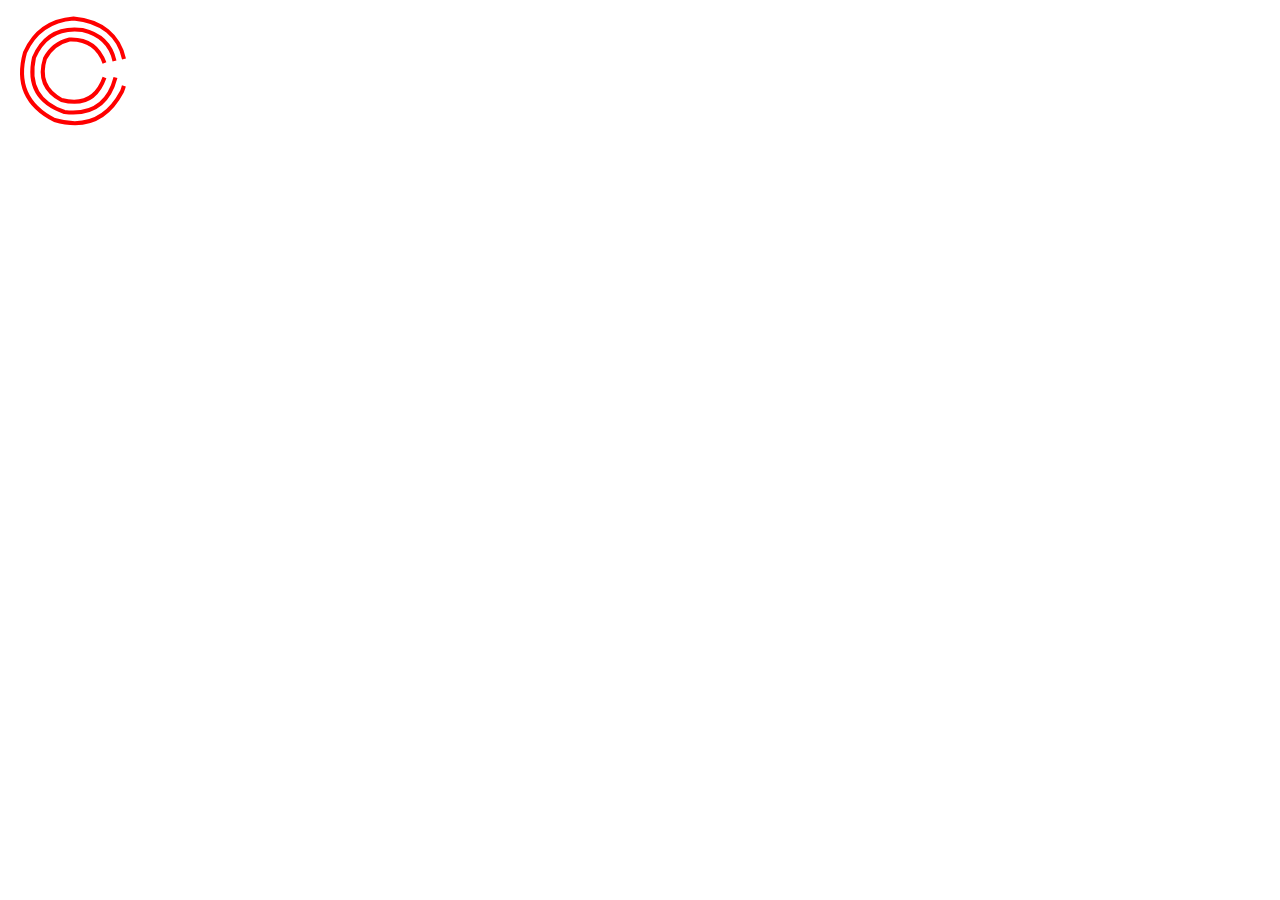
<file: candi.html>
<!DOCTYPE html>
<html lang="en">
  <head>
    <meta charset="UTF-8" />
    <meta name="viewport" content="width=device-width, initial-scale=1.0" />
    <title>candicate</title>
    <style>
      svg {
        width: 300px;
        display: block;
        position: absolute;
      }
      .line1 {
        stroke-dasharray: 340;
        stroke-dashoffset: 40;
        animation: dash 1.5s linear infinite;
      }

      .line2 {
        stroke-dasharray: 320;
        stroke-dashoffset: 320;
        animation: dash2 1.5s linear infinite;
      }

      @keyframes dash {
        from {
          stroke-dashoffset: 360;
        }
        to {
          stroke-dashoffset: 40;
        }
      }

      @keyframes dash2 {
        from {
          stroke-dashoffset: 280;
        }
        to {
          stroke-dashoffset: -40;
        }
      }
    </style>
  </head>
  <body>
    <svg width="300px" height="175px" version="1.1">
      <path
        fill="transparent"
        stroke="red"
        stroke-width="4"
        d="M 116 51 C 111.148 27.968 93.8144 12.968 65.5 10.5 C 42.5579 12.2899 26.3913 23.6232 17 44.5 C 8.42994 75.1428 18.2633 97.6428 46.5 112 C 76.8539 120.779 99.3539 111.279 114 83.5 C 115.958 78.6708 117.124 73.6708 117.5 68.5 C 117.194 65.6146 117.527 62.9479"
        class="line1"
      ></path>
      <path
        fill="transparent"
        stroke="red"
        stroke-width="4"
        d="M 106.5 53 C 103.181 37.3933 92.5146 26.2266 74.5 22 C 51.3611 19.1465 35.1944 28.3131 26 49.5 C 19.9824 76.798 30.1491 94.9647 56.5 104 C 83.6574 107.322 100.657 95.8216 107.5 69.5"
        class="line1"
      ></path>
      <path
        fill="transparent"
        stroke="red"
        stroke-width="4"
        d="M 96.5 55 C 90.5678 38.6962 78.9011 30.8628 61.5 31.5 C 50.5227 34.0867 42.356 40.4201 37 50.5 C 31.1418 68.9363 36.6418 82.7696 53.5 92 C 74.8124 97.6783 89.1457 90.1783 96.5 69.5"
        class="line1"
      ></path>
    </svg>
  </body>
</html>
</file>
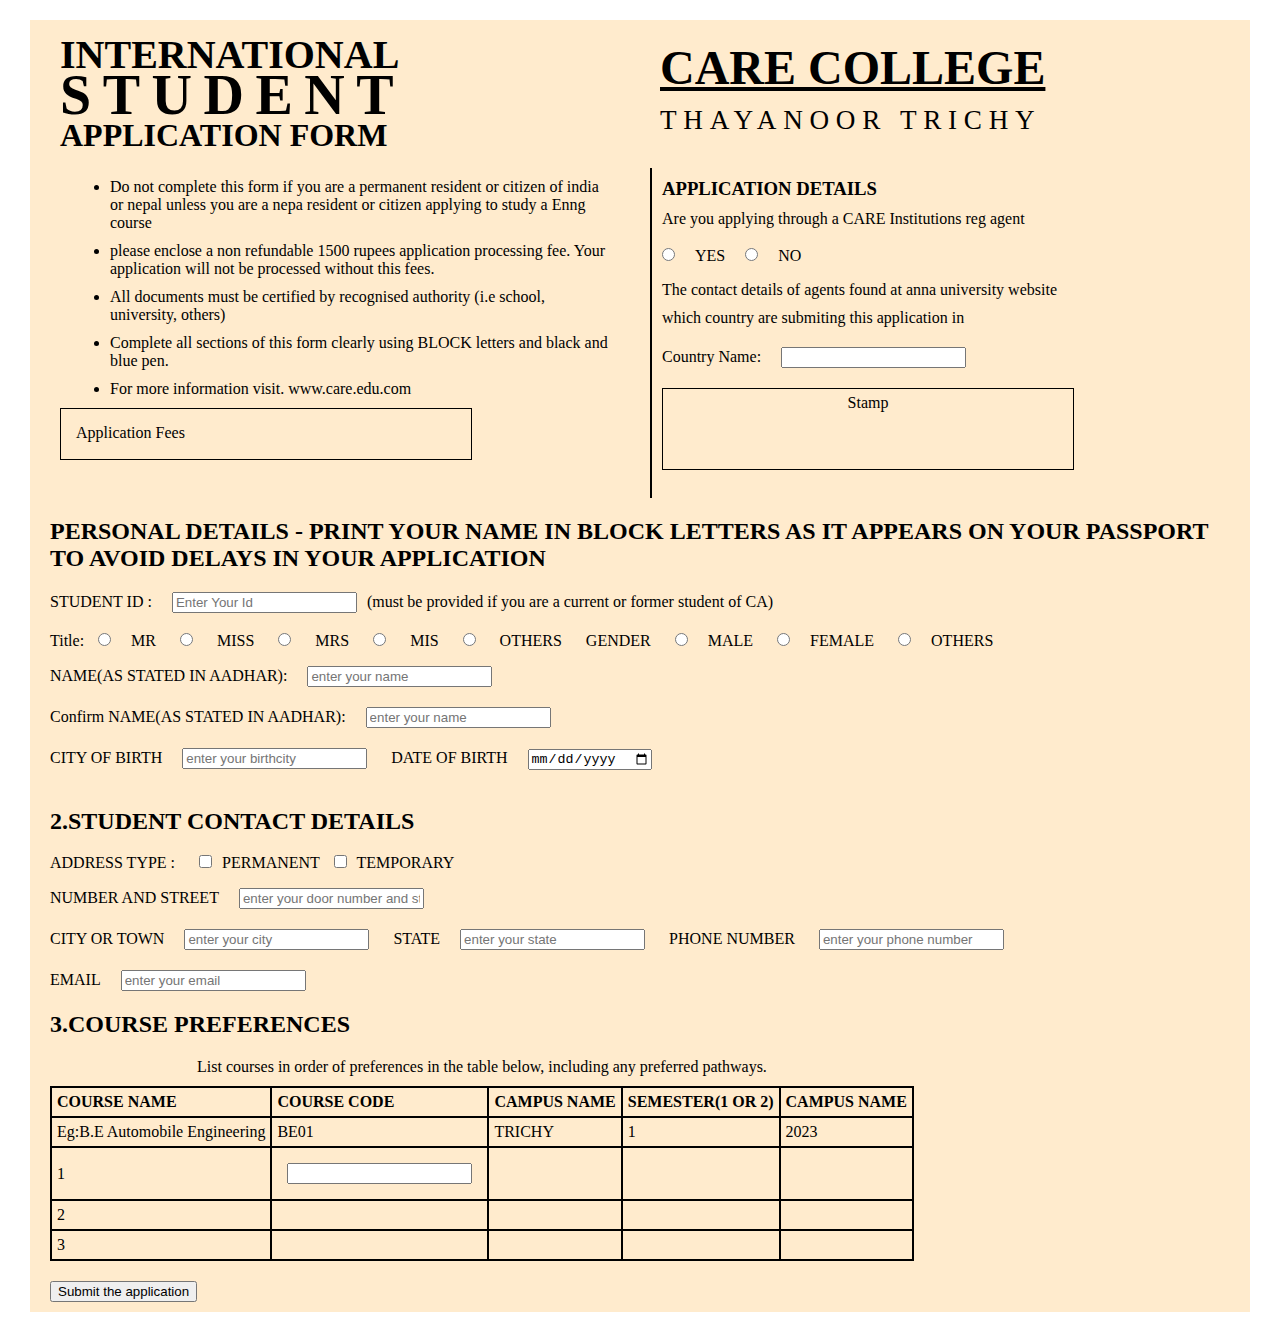
<file: care.html>
<!DOCTYPE html>
<html lang="en">
<head>
    <meta charset="UTF-8">
    <meta name="viewport" content="width=device-width, initial-scale=1.0">
    <title>Admissonform</title>
    <link rel="stylesheet" href="Styles/care.css">
</head>
<body>
    <div class="page">
        <div class="grid-container">
    <div class="sdhead">
        <p class="stdhead">INTERNATIONAL</p>
        <P class="stdhead1">STUDENT</P>
        <P class="stdhead2">APPLICATION FORM</P>
    </div>
    <div class="head">
    <p class="clgtitle">CARE COLLEGE</p>
    <p class="vlg">THAYANOOR TRICHY  </p>
    <br><br></div>
</div>
    <br>
    <div class="grid-container1">
    <div class="para">
        <ul>
            <li>Do not complete this form if you are a permanent resident or citizen of india or nepal unless you are a nepa resident or citizen applying to study a Enng course</li>
    <li>please enclose a non refundable 1500 rupees application processing fee. Your application will not be processed without this fees.</li>
        <li>All documents must be certified by recognised authority (i.e school, university, others)</li>
        <li>Complete all sections of this form clearly using BLOCK letters and black and blue pen. </li>
        <li>For more information visit. www.care.edu.com</li>
        </ul>
        <div class="box1">
            <p class="bocpara">Application Fees</p>
           <!-- <label for="tag">Tag</label><input type="text" id=" tag"placeholder="tag">
            <label for="dt">Date</label><input type="date" id="dt">
            <label for="">Interviewed by: <input type="text" name="inter" id="interview" placeholder="interviewer name"></label><br>
            <label for="exdt">Expires</label><input type="date" name="exdate" id="exdt"> -->
        </div>
    </div>
    <div class="para1">
        <h3>APPLICATION DETAILS</h3>
        <p>Are you applying through a CARE Institutions reg agent </p><input type="radio" id="yes" name="yesor" value="yes"><label for="yes">YES</label><input type="radio" id="no" name="yesor"><label for="no">NO</label>
        <p>The contact details of agents found at anna university website</p>
        <p>which country are submiting this application in</p>
        <label for="country">Country Name:</label><input type="text" id="country" class="cname">
        <p class="box">Stamp</p>
    
    
    </div></div>
    <div>
    <h2>PERSONAL DETAILS - PRINT YOUR NAME IN BLOCK LETTERS AS IT APPEARS ON YOUR PASSPORT TO AVOID DELAYS IN YOUR APPLICATION</h2>
    <label for="stdid">STUDENT ID :</label><input type="number" id="stdid" placeholder="Enter Your Id" name="stdid">(must be provided if you are a current or former student of CA)</input>
    <br>
    <label for="tit">Title:
    <input type="radio" name="tit" id="mr"><label for="mr">MR</label> 
    <input type="radio" name="tit" id="mss"> <label for="mss">MISS</label>  
    <input type="radio" name="tit" id="mrs"> <label for="mrs">MRS</label> 
    <input type="radio" name="tit" id="mis">  <label for="mis">MIS</label>
    <input type="radio" name="tit" id="other">  <label for="other">OTHERS</label>  

    <label for="gen">GENDER</label>
    <input type="radio" name="gen" id="mgen"><label for="mgen">MALE</label>
    <input type="radio" name="gen" id="fgen"><label for="fgen">FEMALE</label>
    <input type="radio" name="gen" id="ogen"><label for="ogen">OTHERS</label>
    <br>

   <label for="name">NAME(AS STATED IN AADHAR):</label><input type="text" id="name" class="names" placeholder="enter your name"><br>
   <label for="cname">Confirm NAME(AS STATED IN AADHAR):</label><input type="text" id="cname" class="cnames" placeholder="enter your name">
<br>
<label for="cob">CITY OF BIRTH</label><input type="text" id="cob" name="citybirth" placeholder="enter your birthcity">
<label for="dob">DATE OF BIRTH</label><input type="date" id="dob" name="dobirth ">
<br><br>

<h2>2.STUDENT CONTACT DETAILS</h2>
<label for="addr">ADDRESS TYPE :</label>
<input type="checkbox" id="addr" name="perm">PERMANENT 
<input type="checkbox" id="addr" name="tperm">TEMPORARY <br>
<label for="str">NUMBER AND STREET</label><input type="text" id="str" name="stname" placeholder="enter your door number and street name">
<br>
<label for="city">CITY OR TOWN</label><input type="text" id="city" name="cityname" placeholder="enter your city">
<label for="state">STATE</label><input type="text" id="state" name="states" placeholder="enter your state">
<label for="phno">PHONE NUMBER</label> <input type="number" id="phno" placeholder="enter your phone number"><br>
<label for="mail">EMAIL</label><input type="email" id="mail" name="email" placeholder="enter your email">
<br>

<h2>3.COURSE PREFERENCES</h2>

<table>
    <caption>List courses in order of preferences in the table below, including any preferred pathways.</caption>
    <thead>
        <tr>
            <th>COURSE NAME</th>
            <th>COURSE CODE</th>
            <th>CAMPUS NAME</th>
            <th>SEMESTER(1 OR 2)</th>
            <th>CAMPUS NAME</th>
        </tr>
    </thead>
    <tbody>
        <tr>
            <td>Eg:B.E Automobile Engineering</td>
            <td>BE01</td>
            <td>TRICHY</td>
            <td>1</td>
            <td>2023</td>
        </tr>
        <tr>
            <td>1</td>
            <td><input type="text" id="code"></td>
            <td></td>
            <td></td>
            <td></td>
        </tr>
        <tr>
            <td>2</td>
            <td></td>
            <td></td>
            <td></td>
            <td></td>
        </tr>
        <tr>
            <td>3</td>
            <td></td>
            <td></td>
            <td></td>
            <td></td>
        </tr>
    </tbody>





</table>
<p id="output"></p>
<button type="submit" id="regapplication">Submit the application</button>
<script src="Scripts/care.js"></script>
</div>
</div>

</body>
</html>
</file>
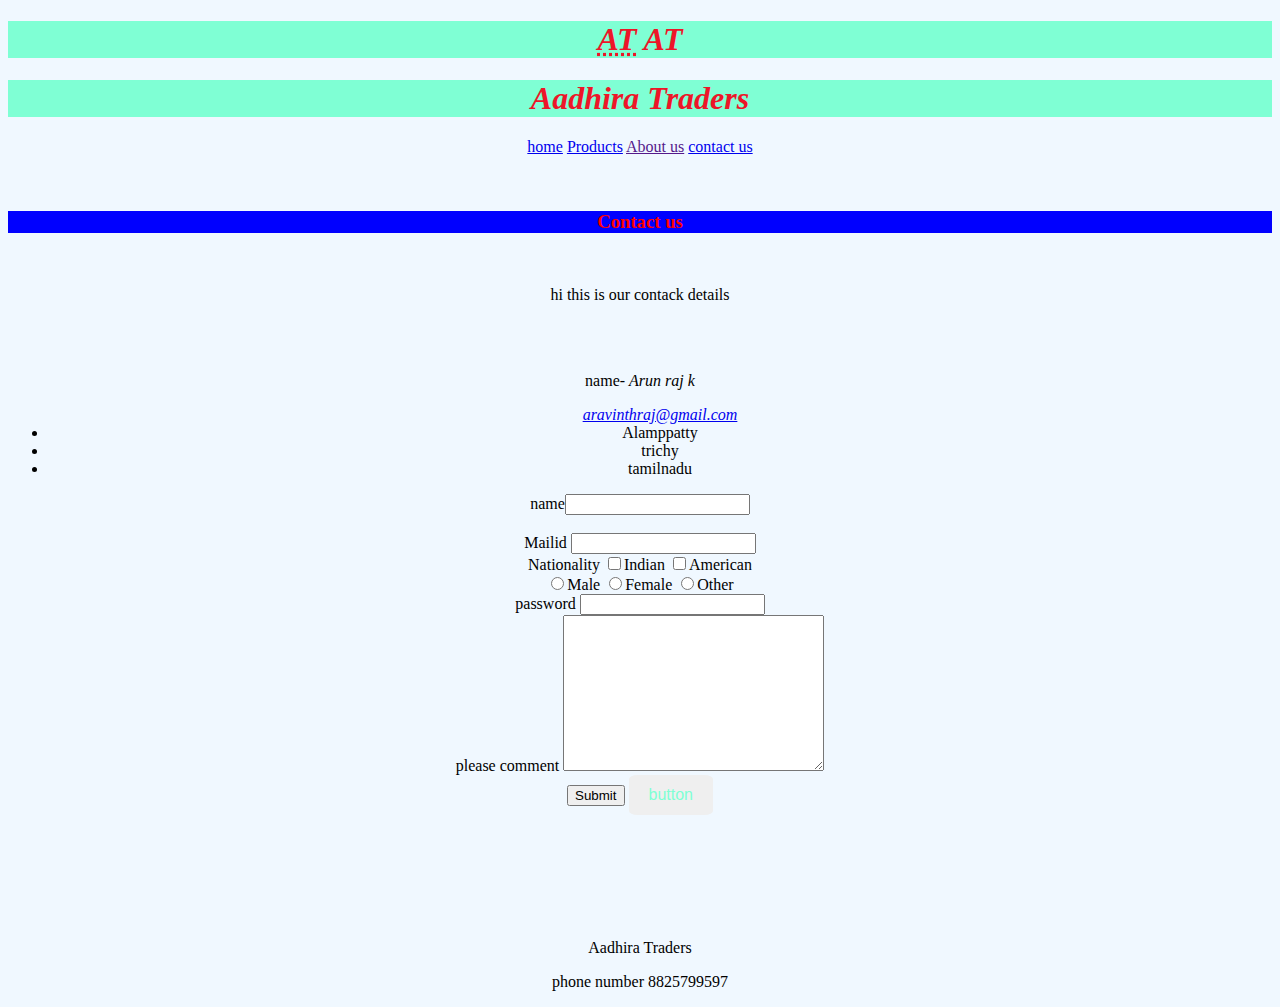
<file: Contact us.html>
<!DOCTYPE html>
<html lang="en">
<head>
    <meta charset="UTF-8">
    <meta name="viewport" content="width=device-width, initial-scale=1.0">
    <title>aadhira_traders</title>
    <style>
        *{
            padding-left: 0.3;
            text-align: center;
         
        }
        body{
            background-color: aliceblue;
            opacity: 100%;
            border-bottom: red;
        }

        
        h1{
            background-color: aquamarine;
            font-style: italic;
            color: rgb(237, 22, 40);
        }
        h3{
            background-color: blue;
            opacity: 1;
            color: red;
        }
        label{
            text-align: left;
        }
        button{
            border: 0;
            border-radius: 10%;
            padding: 0 20px;
            line-height: 2.5;
            text-align: center;
            font-size: 1rem;

            color: aquamarine;
        }
    </style>
</head>
<body>
    <h1> <abbr title="aadhira_traders">AT</abbr> AT</h1>
    <h1>Aadhira Traders</h1>
    <a href="index.html">home</a>
    <a href="Products.html">Products</a>
    <a href="">About us</a>
    <a href="Contact us.html">contact us</a>
    <br>
    <br>
    <br>
    <h3>Contact us</h3>
    <br>
    <p>hi this is our contack details</p>
    <br>
    <br>
    <p>name- <em>Arun raj k</em></p>
    <ul>
        <address> <a href="mailto:aravinthraj@gmail.com">aravinthraj@gmail.com</a></address>
        <li>Alamppatty </li>
        <li>trichy</li>
        <li>tamilnadu</li>
    </ul>
    <form action="">
        <label for="nnn">name</label><input type="text"></form>
<br><div>
<label for="mmm">Mailid</label> <input type="email" name="" id="">
    <br>
    <label for="mmm">Nationality</label>
    <input type="checkbox" name="Nationality" id="">Indian
    <input type="checkbox" name="Nationality" id="">American
    <br>
    <label for="gen"></label>
    <input type="radio" name="gender" id="">Male
    <input type="radio" name="gender" id="">Female
    <input type="radio" name="gender" id="">Other
    <br>
    <label for="mmm">password</label>
    <input type="password" name="" id="">
    <br>
    <label for="te">please comment</label>
    <textarea name="" id="" cols="30" rows="10"></textarea>
    <br>
    <input type="submit" value="Submit">
    <button class="favorite" type="button"> button</button>
    <br>
</div>
    <br>
    <br>

    <br>
    <br>
    <br>
    <br>
    <p>Aadhira Traders </p>
    <p>phone number 8825799597</p>
</body>
</html>
</file>
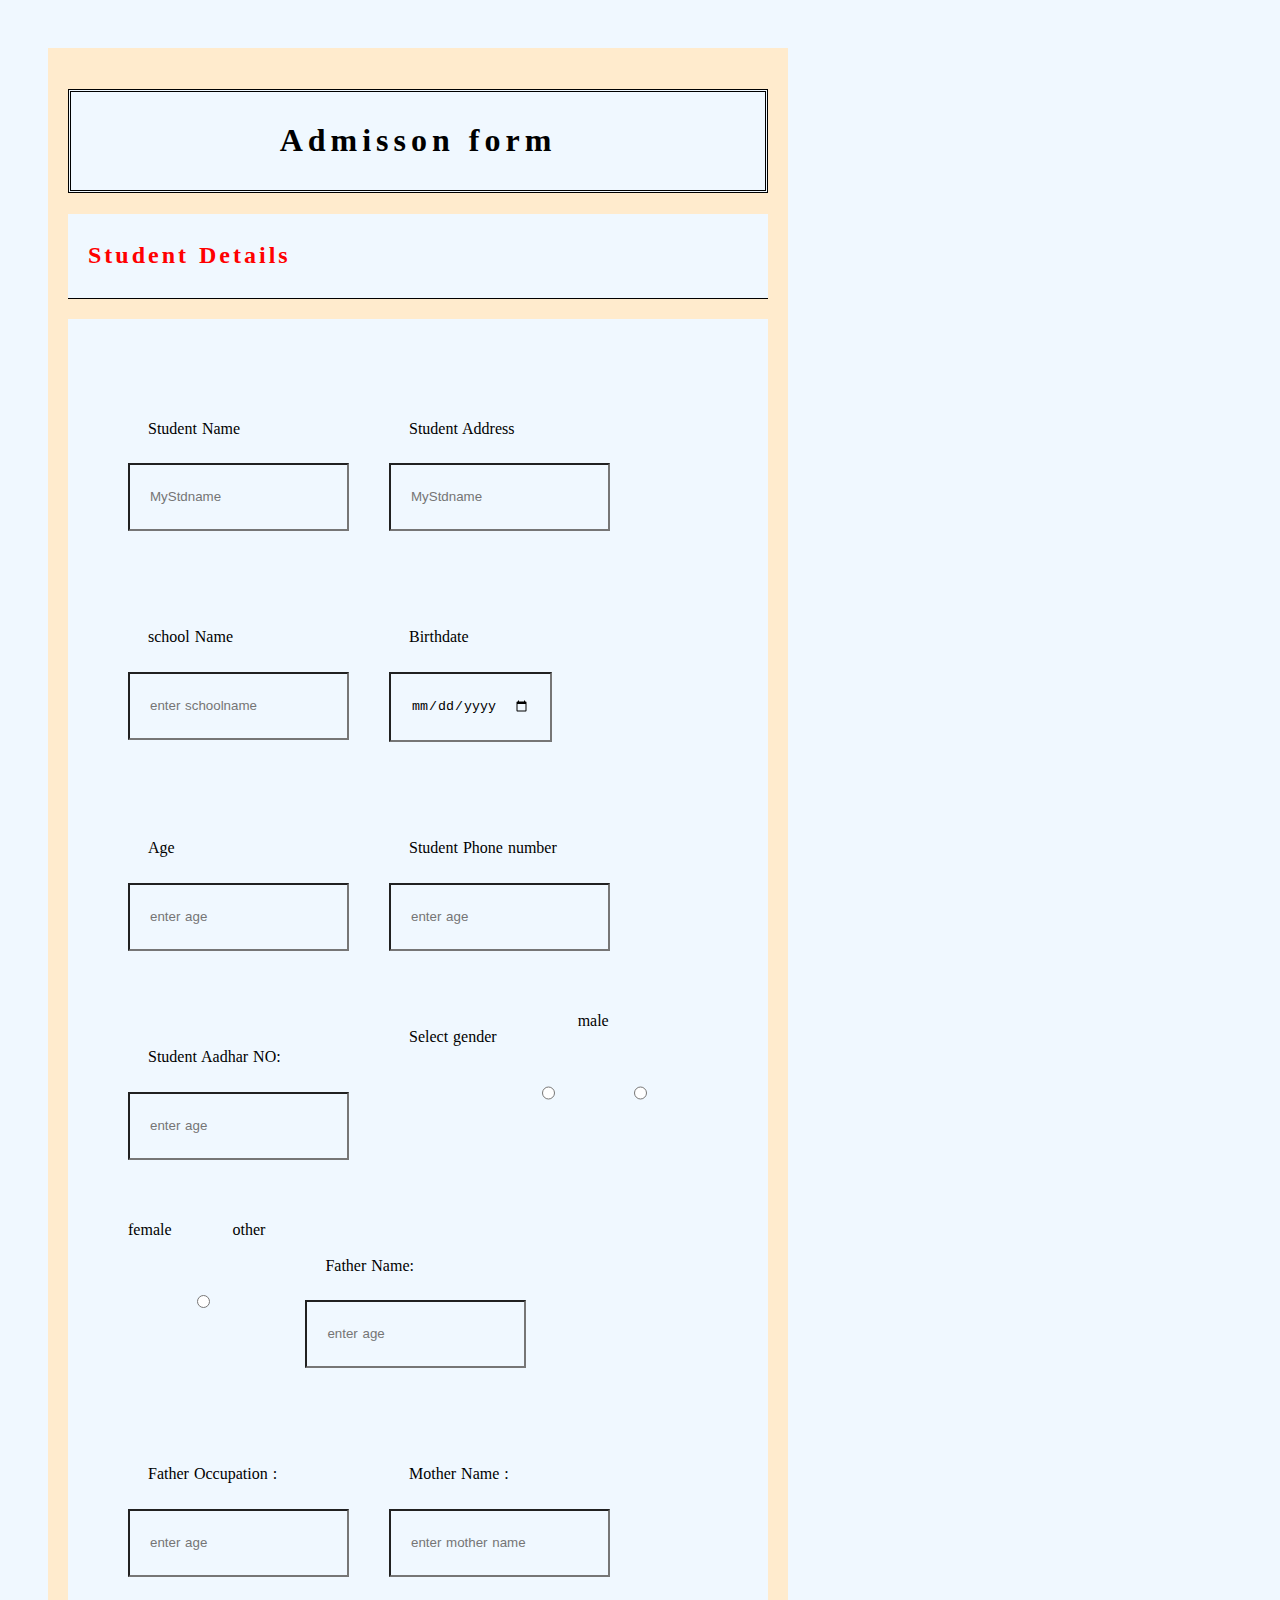
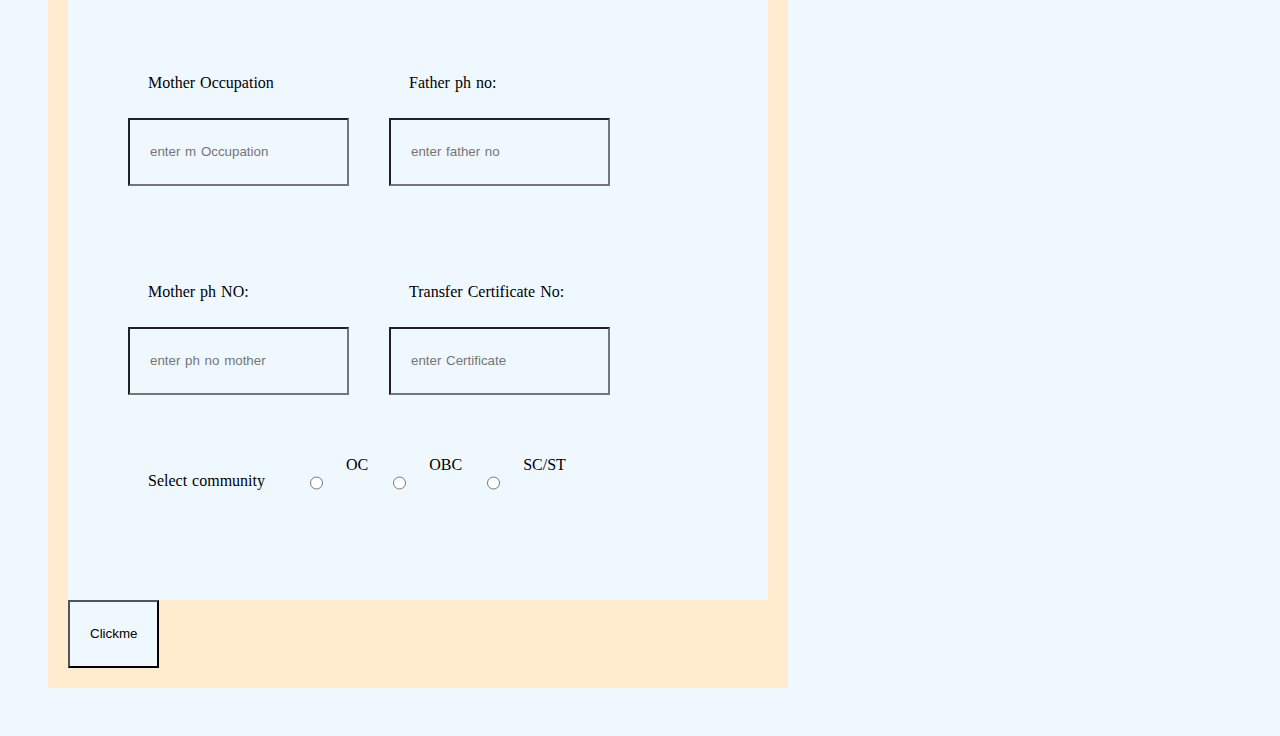
<file: h.html>
<!DOCTYPE html>
<html lang="en">
<head>
    <meta charset="UTF-8">
    <meta name="viewport" content="width=device-width, initial-scale=1.0">
    <title>Application_Form</title>
    <link rel="stylesheet" href="Styles/appl.css">
    <script src="Scripts/appli.js"></script>
    
</head>
<body>
    <div class="container">
   <h1>Admisson form</h1>
   <h2>Student Details</h2>
  
   <form action="" method="get" class="clg_application">
    
<div class="std_details">
   <p><label for="Stdname">Student Name</label><input type="text" id="Stdname" name="Stdnames" placeholder="MyStdname"></p>

   <p><label for="stdaddr">Student Address</label><input type="text" name="address" id="stdaddr"  placeholder="MyStdname"></p>
   <p><label for="scnhname">school Name</label><input type="text" name="schoolname" id="scnhname" placeholder="enter schoolname"></p>
  
   <p><label for="birthdate">Birthdate</label><input type="date" id="birthdate" name="birthdatebd" placeholder="select birthdate"></p>
   <p><label for="age">Age</label><input type="number" id="age" placeholder="enter age"></p>
   
   <p><label for="phno">Student Phone number</label><input type="number" name="ph" id="phno" placeholder="enter age"></p>
   
   <p><label for="aadharno">Student Aadhar NO:</label><input type="number" id="aadharno" placeholder="enter age"></p>


  <p><datagrid>Select gender</p>
    <input type="radio" id="mgen" name="gen" value="male"><label for="mgen">male</label>
    <input type="radio" id="fgen" name="gen" value="female"><label for="fgen">female</label>
    <input type="radio" name="gen" id="ogen" value="other" ><label for="ogen">other</label> 
  
    <p> <label for="fathername">Father Name:</label><input type="text" name="gen" id="fathername" placeholder="enter age">
</p>
<p><label for="fatheroccu">Father Occupation :</label><input type="text" name="fatheroccup" id="fatheroccu" placeholder="enter age"></p>
<p><label for="mothername">Mother Name :</label><input type="text" name="mother" id="mothername" placeholder="enter mother name"></p>
<p><label for="motheroccup">Mother Occupation</label><input type="text" id="motheroccup" class="motheroccu" placeholder="enter m Occupation"></p>
<p><label for="fphno">Father ph no:</label><input type="number" id="fphno" name="fphone" placeholder="enter father no"></p>
<p><label for="mph">Mother ph NO:</label><input type="number" id="mph" name="mphone" placeholder="enter ph no mother"></p>

<p><label for="tdf">Transfer Certificate No:</label><input type="text" name="transfer" id="tdf" placeholder="enter Certificate"></p>

<p><datagrid>Select community</p>
    <input type="radio" id="oc" name="comm" value="oc"><label for="oc">OC</label>
    <input type="radio" id="obc" name="comm" value="obc"><label for="obc">OBC</label>
    <input type="radio" name="comm" id="sc/st" value="sc/st" ><label for="sc/st">SC/ST</label> 
</div>
<br>

<!-- <h2>12<sup>th</sup>Mark Deatails</h2>
<div class="std_mark">
<p><label for="tamilde">Tamil</label><input type="number" name="tamil" id="tamilde" placeholder="enter ur mark"></p>
<p><label for="englishde">English</label><input type="number" name="english" id="englishde" placeholder="enter ur mark"></p>
<p><label for="mathsde">Mathematics</label><input type="number" name="maths" id="mathsde" placeholder="enter ur mark"></p>
<p><label for="physicsde">Physics</label><input type="number" name="physics" id="physicsde" placeholder="enter ur mark"></p>
<p><label for="chemistryde">Chemistry</label><input type="number" name="chemistry" id="chemistryde" placeholder="enter ur mark"></p>
<p><label for="csde">Computer Sceicence</label><input type="number" name="cs" id="csde" placeholder="enter ur mark"></p>
</div>
<h2>10<sup>th</sup>Mark Details</h2>
<div class="std_markt">
    <p><label for="tamil10de">Tamil</label><input type="number" name="tamil10" id="tamil10de" placeholder="enter ur mark"></p>
    <p><label for="english10de">English</label><input type="number" name="english10" id="english10de" placeholder="enter ur mark"></p>
    <p><label for="maths10de">Mathematics10</label><input type="number" name="maths10" id="maths10de" placeholder="enter ur mark"></p>
    <p><label for="sceicencede">Science</label><input type="number" name="sceince" id="sceicencede" placeholder="enter ur mark"></p>
    <p><label for="ssde">Social Science</label><input type="number" name="ss" id="ssde" placeholder="enter ur mark"></p>
</div>
<h2>Other  Details</h2>
<div class="std_other">
    <p><label for="nss" id="nssde">NSS</label><input type="text" id="nss" placeholder="enter nss Certificate"></p>
    <p><label for="ncc" id="nccde">NCC</label><input type="text" id="ncc" placeholder="enter ncc Certificate"></p>
    <p><label for="sports" id="sportsde">Sports</label> <input type="text" id="sports" placeholder="enter sports Certificate"></p> 
</div> -->
<p id="convertop"></p>
</form>

<button type="submit" id="register">Clickme</button>
</div>

    

</body>
</html>
</file>
<file: Styles/care.css>
* {
  margin: 10px 10px 10px 10px;
}
.page {
  align-items: center;
  /**max-width: 1400px;
    height: 200%;**/

  background-color: rgb(255, 235, 205);
}

.stdhead {
  font-size: 2.5rem;
  font-weight: bold;
}
.stdhead1 {
  font-size: 3.5rem;
  letter-spacing: 11.5px;
  font-weight: bold;
}
.stdhead2 {
  font-size: 2rem;
  font-weight: bold;
}
.sdhead {
  line-height: 30px;
}
/**
.sdhead{
    float: left;
    display: flex;
    flex-wrap: wrap;
    width: 250px;
    height: 100px;
    box-sizing: border-box;
    padding: 10px 10px 10px 10px;
    display: table-column;
}**/
.clgtitle {
  font-size: 3rem;
  font-weight: bold;
  text-decoration: underline;
}
.vlg {
  letter-spacing: 6.7px;
  font-size: 1.7rem;
}
.grid-container {
  display: grid;
  grid-template-columns: 1fr 1fr;
  grid-template-rows: 100px;
}

.grid-container1 {
  display: grid;
  grid-template-columns: 1fr 1fr;
  grid-template-rows: 350px;
}
.para1 {
  border-left: 2px solid black;
}
.box1 {
  box-sizing: content-box;
  width: 400px;
  height: 40px;
  padding: 5px;
  border: 1px solid black;
}
.box {
  text-align: center;
  box-sizing: content-box;
  width: 400px;
  height: 70px;
  padding: 5px;
  border: 1px solid black;
}

/**
.head{
    float: right;
    display: flex;
    flex-wrap: wrap;
    width: 250px;
    height: 100px;
    display: table-column;
    padding: 10px 20px 10px 10px;
}


.para{
    float: left;
    width: 40%;
    display: table-row;
}
.para1{
    float: right;
    width: 40%;
}
.stddetails{
    font-size: 1.2rem;
}
**/
table {
  border-collapse: collapse;
  border: 2px solid black;
}
thead,
tbody {
  border-collapse: collapse;
  border: 2px solid black;
}
th {
  text-align: left;
  padding: 5px 5px 5px 5px;
  border: 2px solid black;
}
td {
  text-align: left;
  padding: 5px 5px 5px 5px;
  border: 2px solid black;
}
</file>
<file: Styles/appl.css>
*{
    padding: 20px 20px 20px 20px;
    background-color: aliceblue;
    text-rendering: 1px;
    line-height: 1.8;
    word-spacing: 1px;

   
}

h1{
    text-align: center;
    border: double;
    letter-spacing: 5px;
}
h2{
    border-bottom: solid black 1px;
    color: red;
    letter-spacing: 3px;
    text-align: left;
    
}
.container{
    max-width: 700px;
    width: 21cm;
    min-height: 29.7cm;
    background-color: blanchedalmond;
}

/*form{

    display: flex;
    flex-wrap: wrap;
    letter-spacing: 3px;
}*/
.std_details{
    display: flex;
    flex-wrap: wrap;
}
.std_mark{
    display: flex;
    flex-wrap: wrap;

}
.std_markt{
    display: flex;
    flex-wrap: wrap;

}
.std_other{
    display: flex;
    flex-wrap: wrap;

}

p{
    display: table-row;
}
label{
    display: table-cell;
}
input{
    display: table-cell;
}
.std1{
    padding: 10px 10px;
   letter-spacing: 1px;
   
   text-align: left;

}
.mark12{
    padding: 10px 10px;
    letter-spacing: 1px;
    display: table;
    text-align: left;
}
.mark10{
    padding: 10px 10px;
    letter-spacing: 1px;
    text-align: left;
}
.other{
    padding: 10px 10px;
    letter-spacing: 1px;
    text-align: left;
}
</file>
